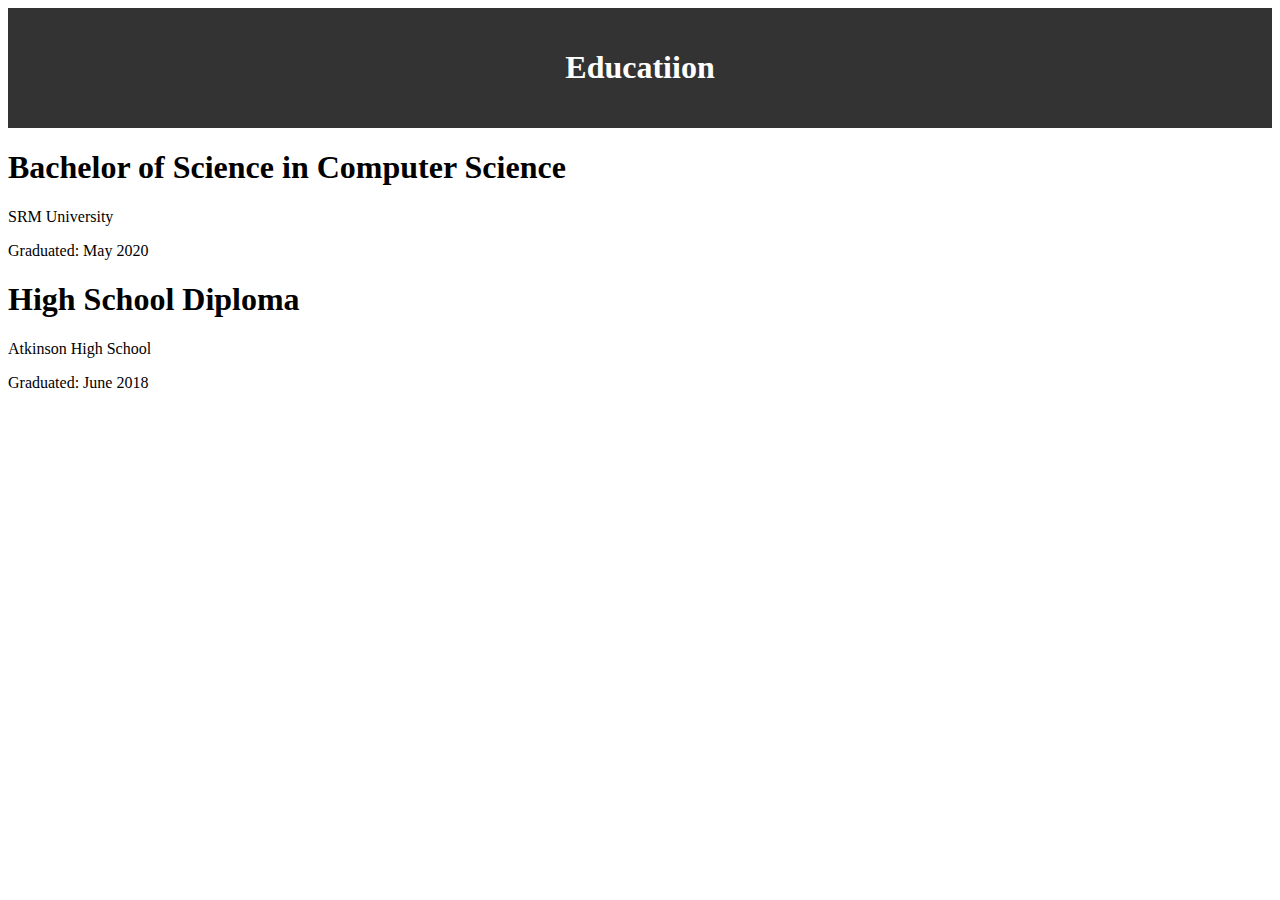
<file: Educatiion.html>
<!DOCTYPE html>
<html>
    <head>
        <title>Skills</title>
        <style>
        header {
      background-color: #333;
      color: #fff;
      padding: 20px;
      text-align: center;
    }
    
    .center{
        display: block;
        margin-left: auto;
        margin-right: auto;
        width: 30%;
    }


        </style>
    </head>
    <body>
        <header>
            <h1>Educatiion</h1>
        </header>
        
        <div class="container">
            <div class="section">        
              <section class="education">
               
                <div class="education-item">
                  <h1>Bachelor of Science in Computer Science</h1>
                  <p class="education-institution">SRM University</p>
                  <p class="education-date">Graduated: May 2020</p>
                  
                </div>
                
                <div class="education-item">
                  <h1>High School Diploma</h1>
                  <p class="education-institution">Atkinson High School</p>
                  <p class="education-date">Graduated: June 2018</p>
                 
                </div>
              </section>
              

    </body>
</html>
</file>
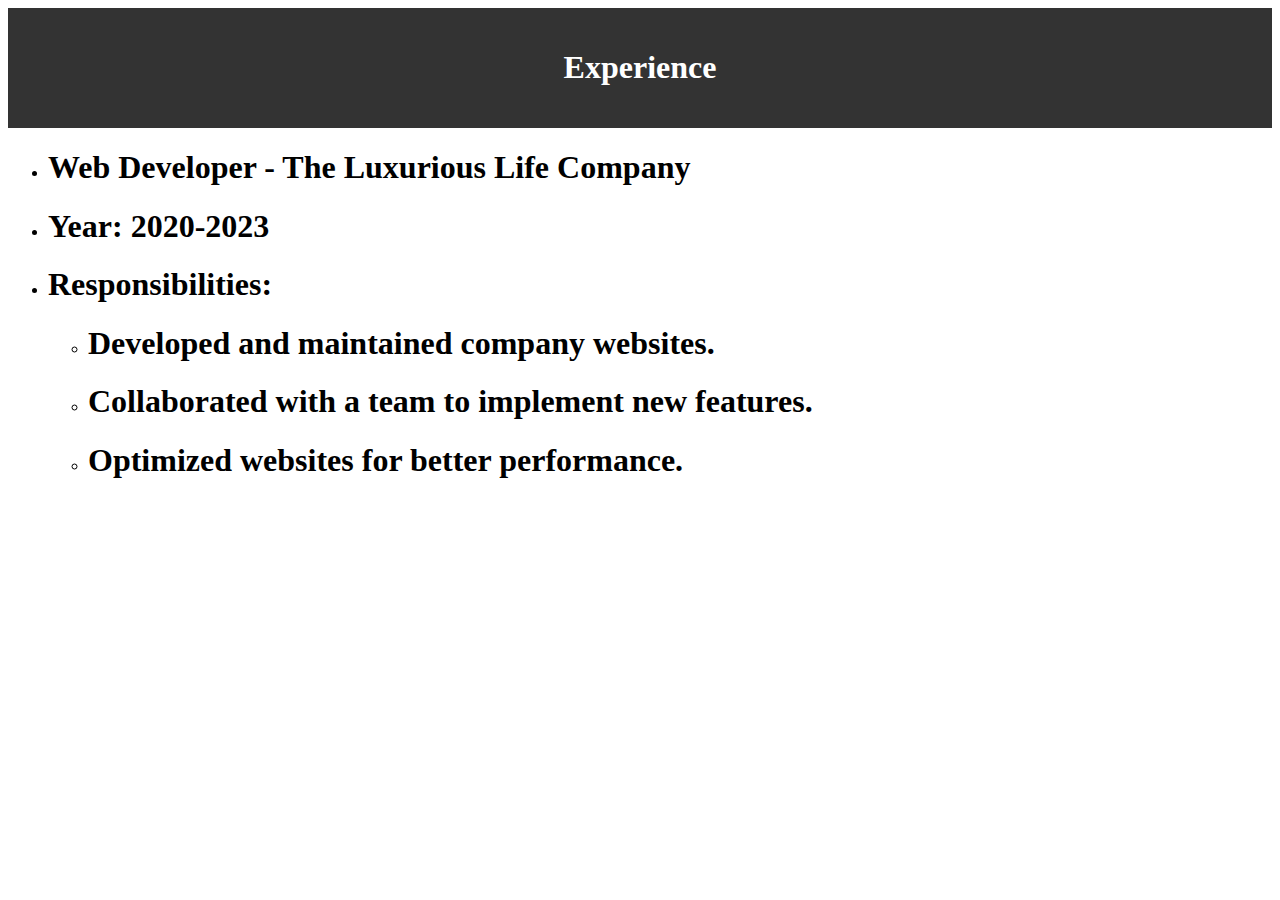
<file: Experience.html>
<!DOCTYPE html>
<html>
    <head>
        <title>Skills</title>
        <style>
        header {
      background-color: #333;
      color: #fff;
      padding: 20px;
      text-align: center;
    }
    
    .center{
        display: block;
        margin-left: auto;
        margin-right: auto;
        width: 30%;
    }


        </style>
    </head>
    <body>
        <header>
            <h1>Experience</h1>
        </header>
        
        <div class="container">
            <div class="section">        
              <section id="Experience">
               
              

                <ul>
                    <li><h1>Web Developer - The Luxurious Life Company</h1></li>
                    <li><h1>Year: 2020-2023</li></h1></li>
                    <li>
                     <h1> Responsibilities:</h1>
                      <ul>
                        <li><h1>Developed and maintained company websites.</h1></li>
                        <li><h1>Collaborated with a team to implement new features.</h1></li>
                        <li><h1>Optimized websites for better performance.</h1></li>
                      </ul>
                    </li>
                  </ul>


              </section>

    </body>
</html>
</file>
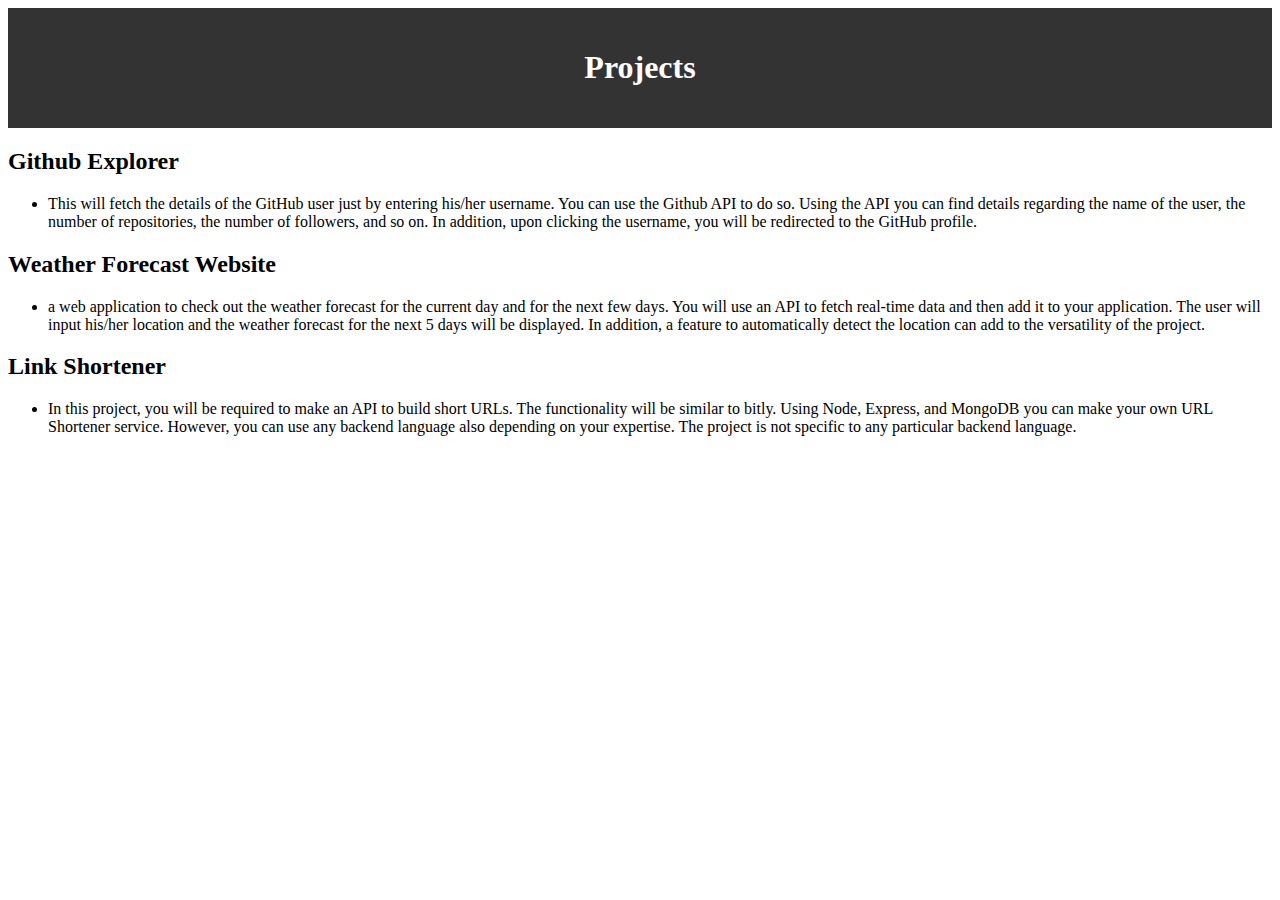
<file: projects.html>
<!DOCTYPE html>
<html>
    <head>
        <title>Skills</title>
        <style>
        header {
      background-color: #333;
      color: #fff;
      padding: 20px;
      text-align: center;
    }
    
    .center{
        display: block;
        margin-left: auto;
        margin-right: auto;
        width: 30%;
    }


        </style>
    </head>
    <body>
        <header>
            <h1>Projects</h1>
        </header>
       
            <div class="section">        
              <section id="projects">
                <h2>Github Explorer</h2>
                <ul>
                  <li>This will fetch the details of the GitHub user just by entering his/her username. You can use the Github API to do so.

                    Using the API you can find details regarding the name of the user, the number of repositories, the number of followers, and so on.
                    
                    In addition, upon clicking the username, you will be redirected to the GitHub profile.</li>
                  </ul>
                <h2>Weather Forecast Website</h2>
                <ul>
                  <li>a web application to check out the weather forecast for the current day and for the next few days. You will use an API to fetch real-time data and then add it to your application. The user will input his/her location and the weather forecast for the next 5 days will be displayed. In addition, a feature to automatically detect the location can add to the versatility of the project.</li>
                </ul>
                <h2>Link Shortener</h2>
                <ul>
                  <li>In this project, you will be required to make an API to build short URLs. The functionality will be similar to bitly. Using Node, Express, and MongoDB you can make your own URL Shortener service. However, you can use any backend language also depending on your expertise. The project is not specific to any particular backend language.</li>
                </ul>
              </section>

    </body>
</html>
</file>
